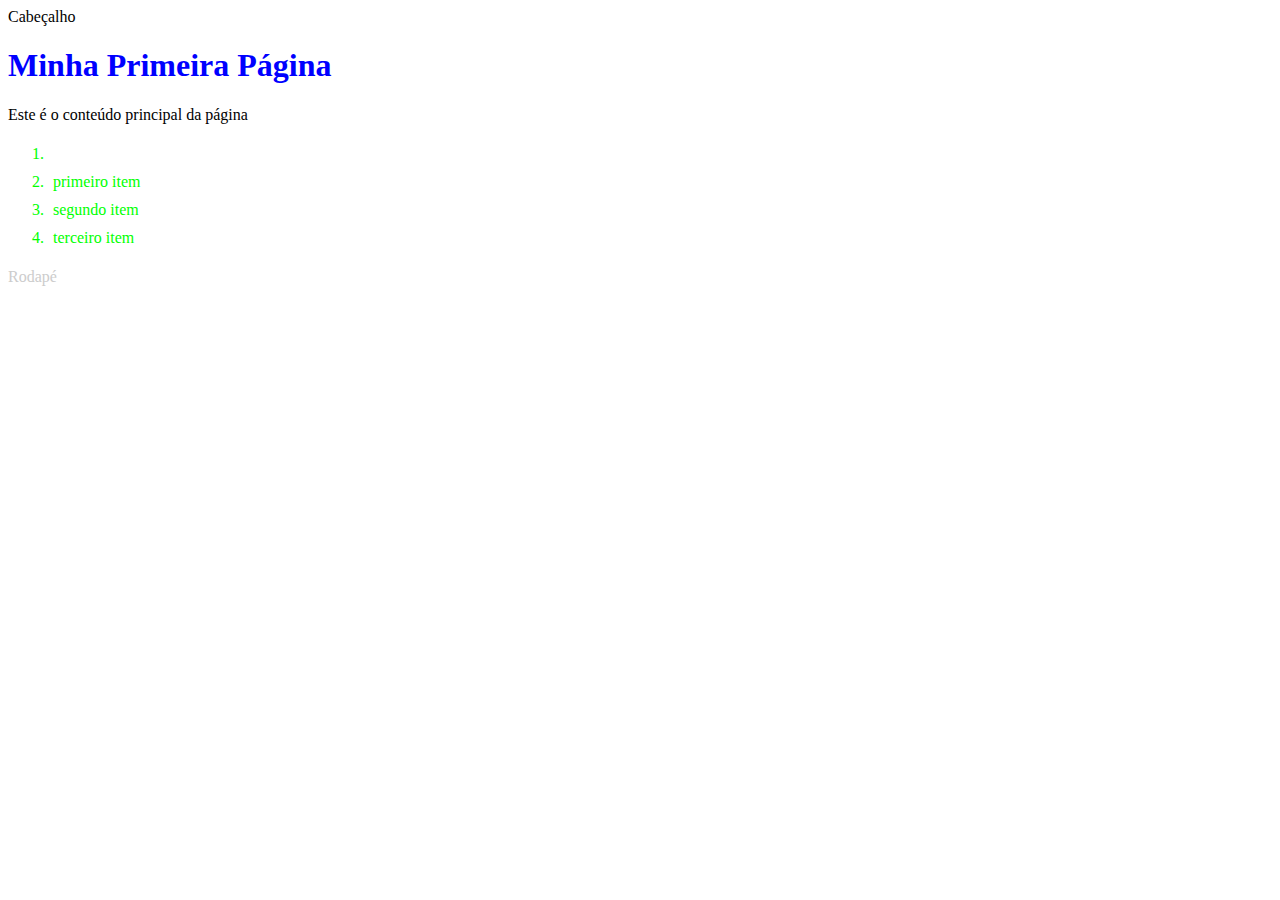
<file: index.html>
<!DOCTYPE html>
<html lang="pt-br">
<head>
    <meta charset="UTF-8">
    <meta name="viewport" content="width=device-width, initial-scale=1.0">
    <title>Minha Página Web</title>
    <link rel="stylesheet" href="style.css">
</head>
<body>
    <head>Cabeçalho</head>
    <main>
        <h1>Minha Primeira Página</h1>
        <p>Este é o conteúdo principal da página</p>
        <ol>
            <li>
                <li>primeiro item</li>
            <li>segundo item</li>
            <li>terceiro item</li>
        </ol>
        <footer>Rodapé</footer>
    </main>
    
</body>
</html>
</file>
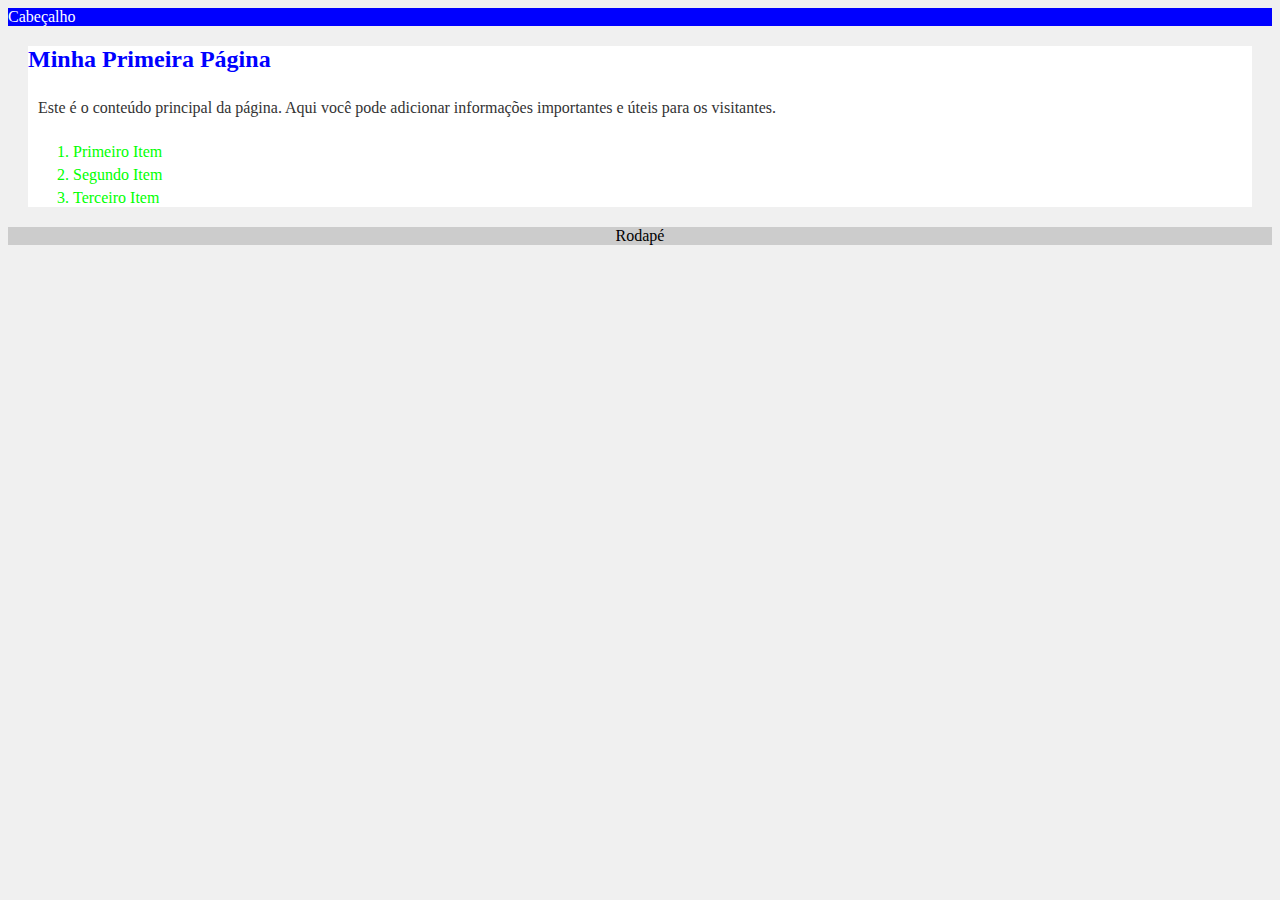
<file: Correção Prova/index.html>
<!DOCTYPE html>
<html lang="en">
<head>
    <meta charset="UTF-8">
    <meta name="viewport" content="width=device-width, initial-scale=1.0">
    <title>Minha Página Web</title>
    <link rel="stylesheet" type="text/css" href="styles.css"
</head>

<body>
    <header>Cabeçalho</header>
    <main>
        <h1>Minha Primeira Página</h1>
        <p>Este é o conteúdo principal da página. Aqui você pode adicionar informações importantes e úteis para os visitantes.</p>
        <ol>
            <li>Primeiro Item</li>
            <li>Segundo Item</li>
            <li>Terceiro Item</li>
        </ol>
    </main>

<footer>Rodapé</footer>
    
</body>
</html>
</file>
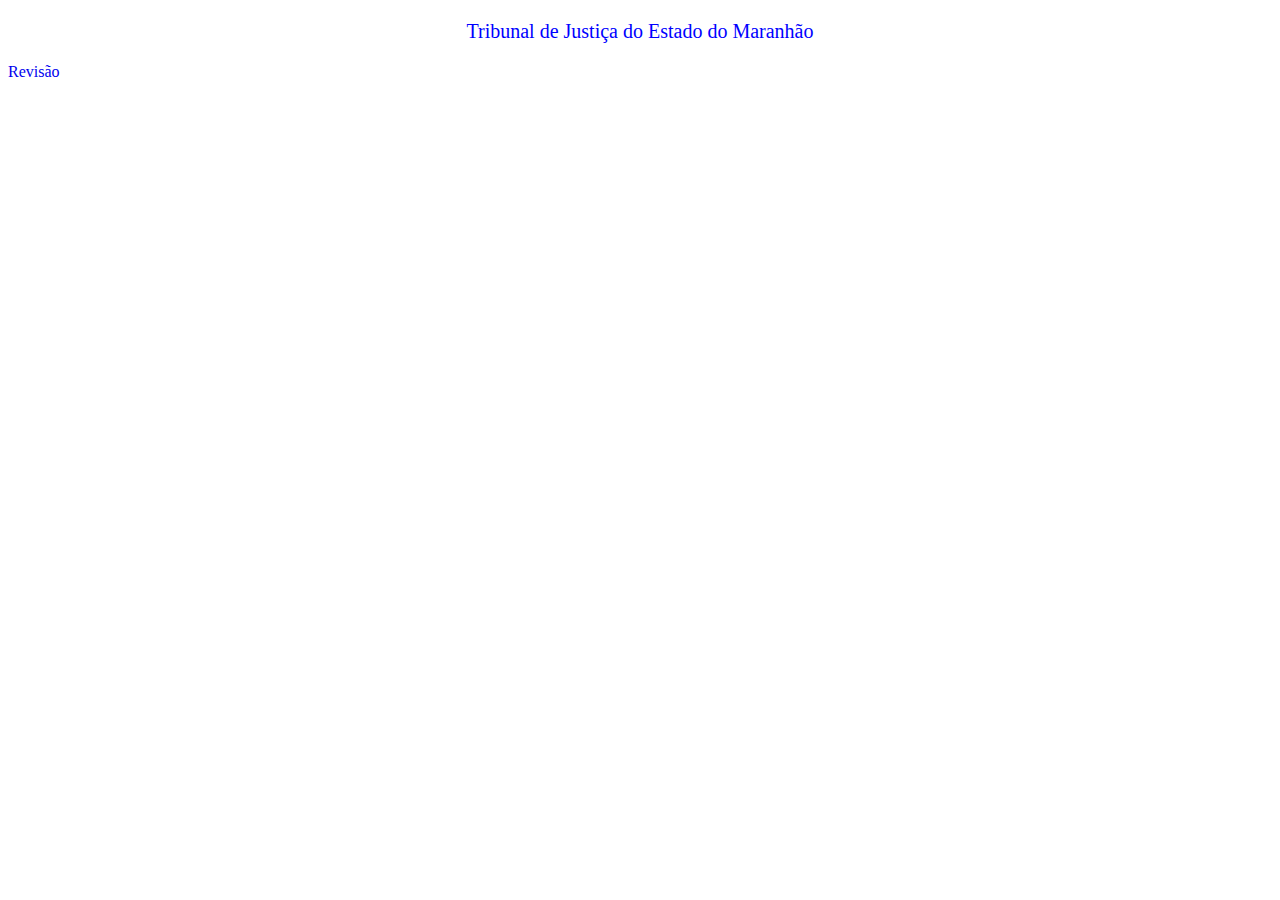
<file: Revisão/index.html>
<!DOCTYPE html>
<html lang="pt-br">
<head>
    <meta charset="UTF-8">
    <meta name="viewport" content="width=device-width, initial-scale=1.0">
    <title>Questão</title>
    <style>
        .container{
            widht: 80%;
        }
        .text{
            font-size: 20px;
            color: blue;
            text-align: center;
        }
        .text:hover{
            color:red;
        }
        a {
            text-decoration: none;
        }
    </style>
</head>
<body>
    <div class="container">
        <p class="text">Tribunal de Justiça do Estado do Maranhão</p>
        <a href="#">Revisão</a>
    </div>
</body>
</html>
</file>
<file: style.css>
body{

}
footer{
    color: #cccccc
    
}
h1{
    color: #00f

}
p{
    color: #333
    padding: 10px;

}
li{
    color: #0f0;
    padding: 5px;
}
</file>
<file: Correção Prova/styles.css>
body{
    background-color: #f0f0f0;
}

header{
    background-color: #0000ff;
    color: #ffffff;
}

main{
    background-color: white;
    margin: 20px;
}

footer{
    background-color: #cccccc;
    text-align: center;
}

h1{
    color: #0000ff;
    font-size: 24px;
}

p{
    padding: 10px;
    color: #333333;
}

li{
    margin: 5px;
    color: #00ff00;
}
</file>
